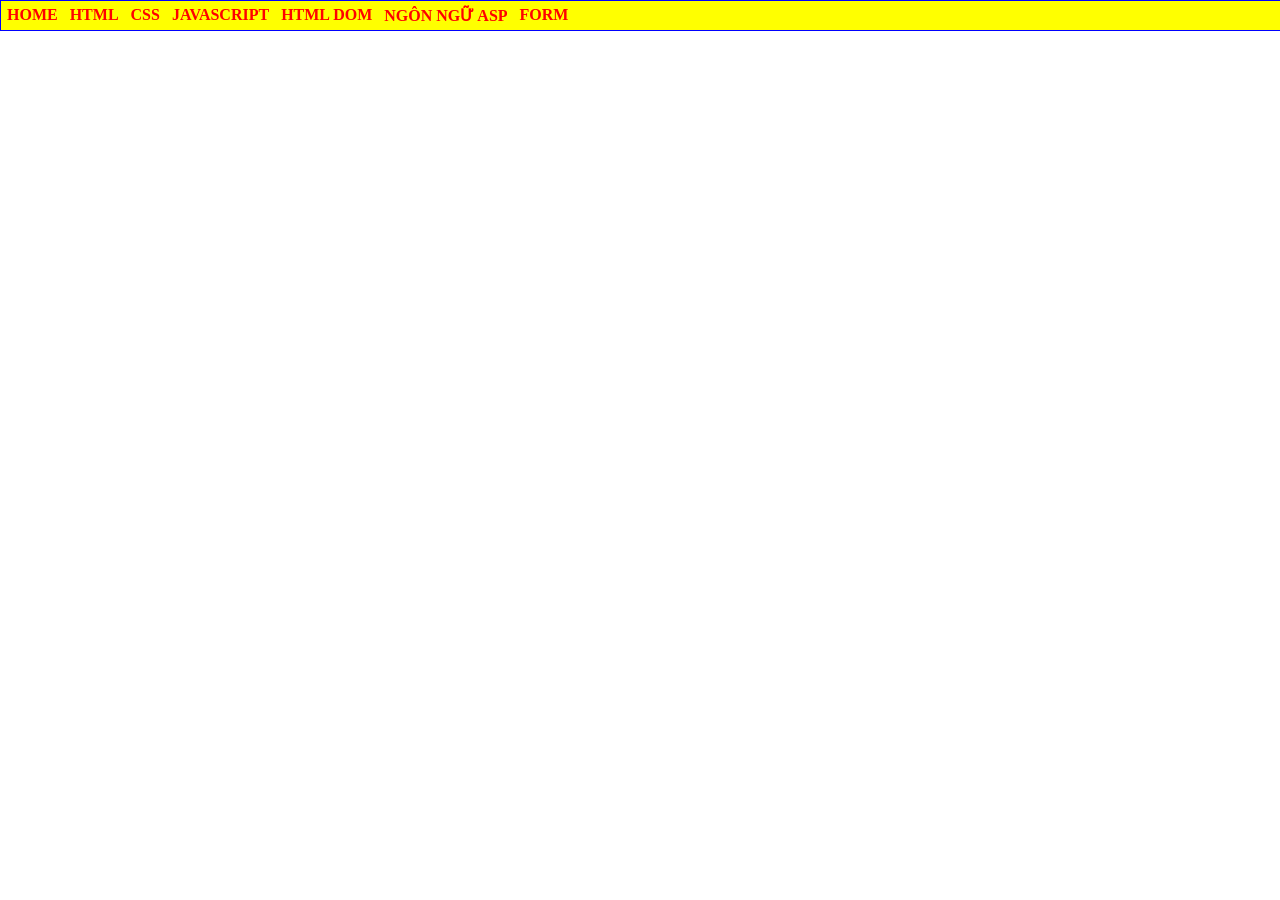
<file: index.html>
<html>
    <head>
        <title>Lê Nguyễn Bảo Quyên-K244161804</title>
        <style>
            @import url(css/main.css);
        </style>
    </head>
    <body>
        <div id="container">  
            <ul>
            <li> <a href="CV/mycv.html">HOME</a></li>
            <li> <a href="#">HTML</a></li>
            <li> <a href="#">CSS</a>
                <ul>
                <li> <a href="ex42/ex42.html">Bài tập 42</a></li>
                <li> <a href="#">GIAO DIỆN VỚI CSS</a></li>
                <li> <a href="#">CSS NÂNG CAO</a></li>
            </ul>
            </li>
            <li> <a href="#">JAVASCRIPT</a>
            <ul>
                <li> <a href="#">LESSON 01</a></li>
                <li> <a href="#">LESSON 02</a></li>
                <li> <a href="#">LESSON 03</a></li>
            </ul>
            </li>
            <li> <a href="#">HTML DOM</a></li>
            <li> <a href="#">NGÔN NGỮ ASP</a></li>
            <li><a href="#">FORM</a>
                <UL>
                    <li> <a href="LearnForm/ClientGet.html">ClientGet</a></li>
                    <li> <a href="LearnForm/SeverGet.html">SeverGet</a></li>
                    <li> <a href="ex48/ex48.html">Bài 48</a></li>
                    <li> <a href="ex49/ex49.html">Bài 49</a></li>

                </UL>
            </li>
            </ul>
        </div>

    </body>
</html>
</file>
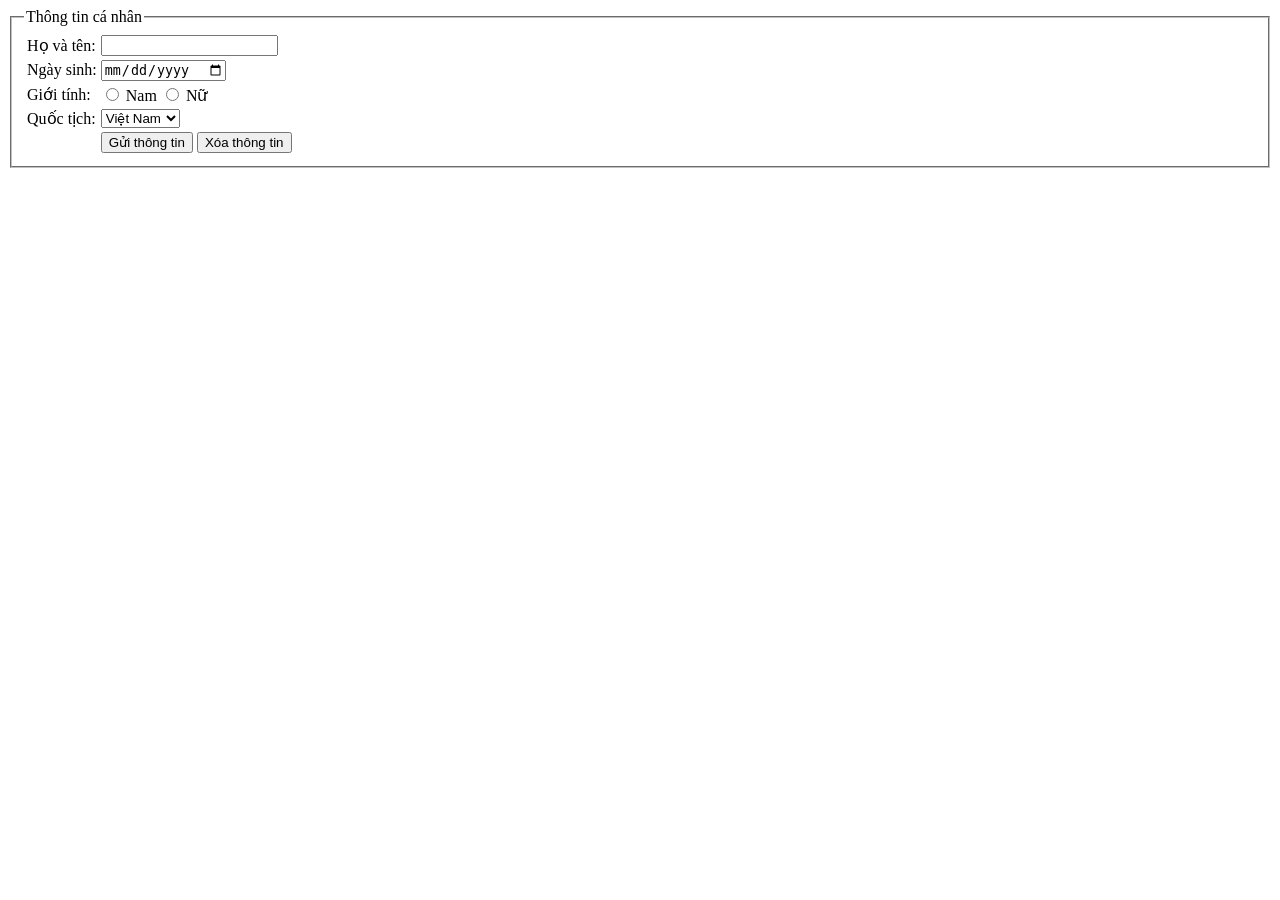
<file: contact.html>
<html>
    <head>
        <title>Tiêu đề trang</title>
        <body>
            <form name="my_form">
                <fieldset>
                    <legend>Thông tin cá nhân</legend>
                    <table>
                        <tr>
                            <td>Họ và tên:</td>
                            <td>
                                <input type="text" name="fullnam" id="fullname">
                            </td>
                        </tr>
                        <tr>
                            <td>Ngày sinh:</td>
                            <td>
                                <input type="date" name="birthdate" id="birthdate">
                            </td>
                        </tr>
                        <tr>
                            <td>Giới tính:</td>
                            <td>
                                <input type="radio" name="gender" value="male" id="male">
                                <label for="male">Nam</label>
                                <input type="radio" name="gender" value="female" id="female">
                                <label for="female">Nữ</label>
                            </td>
                        </tr>
                        <tr>
                            <td>Quốc tịch:</td>
                            <td>
                                <select name="nationality" id="nationality">
                                    <option value="vn">Việt Nam</option>
                                    <option value="us">Mỹ</option>
                                    <option value="jp">Nhật Bản</option>
                                </select>
                            </td>
                        </tr>
                        <tr>
                            <td>&nbsp;</td>
                            <td>
                                <input type="submit" value="Gửi thông tin">
                                <input type="reset" value="Xóa thông tin">
                            </td>
                        </tr>
                    </table>
                </fieldset>
            </form>
        </body>
    </head>
</html>
</file>
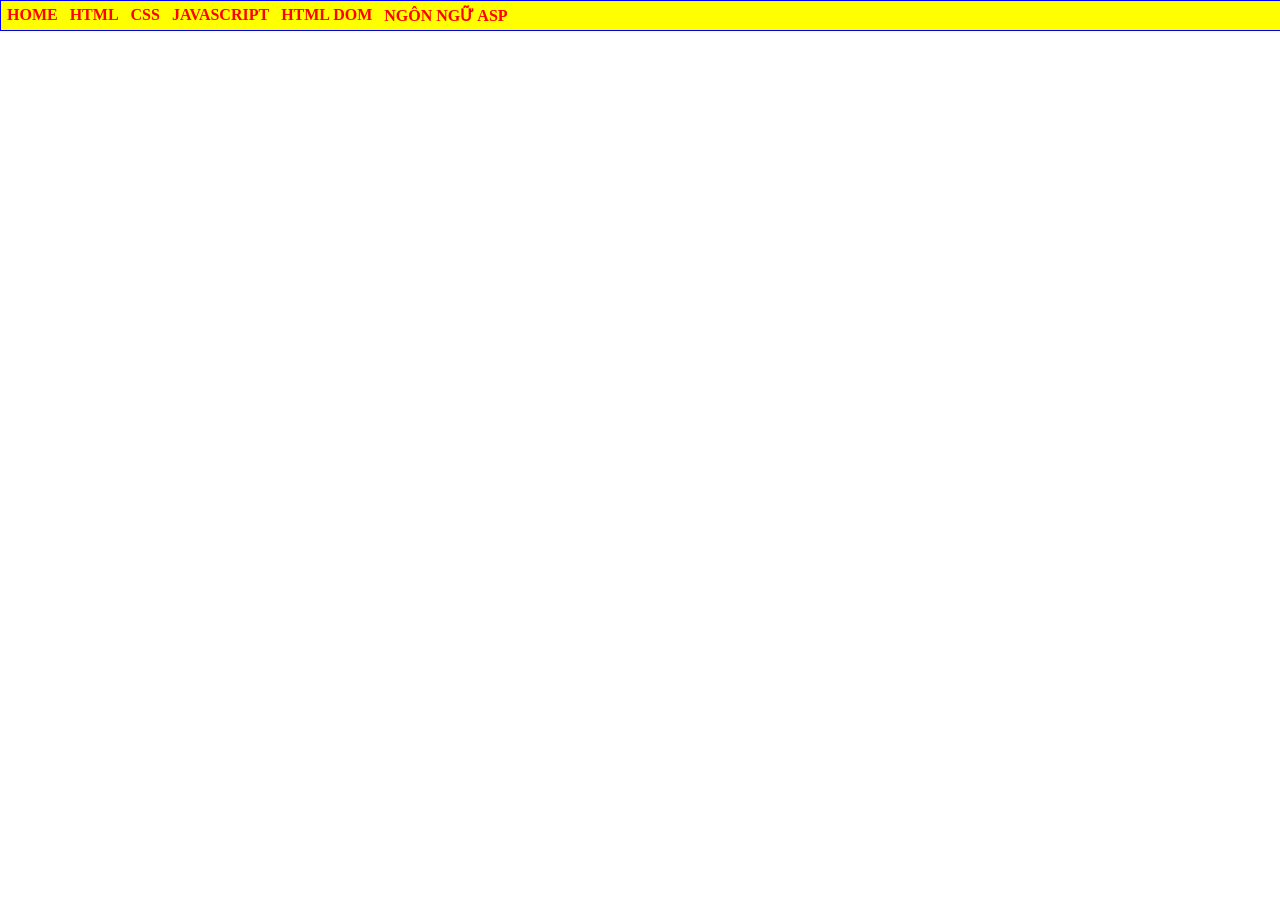
<file: home.html>
<html>
    <head>
        <title>Lê Nguyễn Bảo Quyên-K244161804</title>
        <style>
            @import url(css/main.css);
        </style>
    </head>
    <body>
        <div id="container">  
            <ul>
            <li> <a href="CV/mycv.html">HOME</a></li>
            <li> <a href="#">HTML</a></li>
            <li> <a href="#">CSS</a>
                <ul>
                <li> <a href="#">CSS CĂN BẢN</a></li>
                <li> <a href="#">GIAO DIỆN VỚI CSS</a></li>
                <li> <a href="#">CSS NÂNG CAO</a></li>
            </ul>
            </li>
            <li> <a href="#">JAVASCRIPT</a>
            <ul>
                <li> <a href="#">LESSON 01</a></li>
                <li> <a href="#">LESSON 02</a></li>
                <li> <a href="#">LESSON 03</a></li>
            </ul>
            </li>
            <li> <a href="#">HTML DOM</a></li>
            <li> <a href="#">NGÔN NGỮ ASP</a></li>
            </ul>
        </div>

    </body>
</html>
</file>
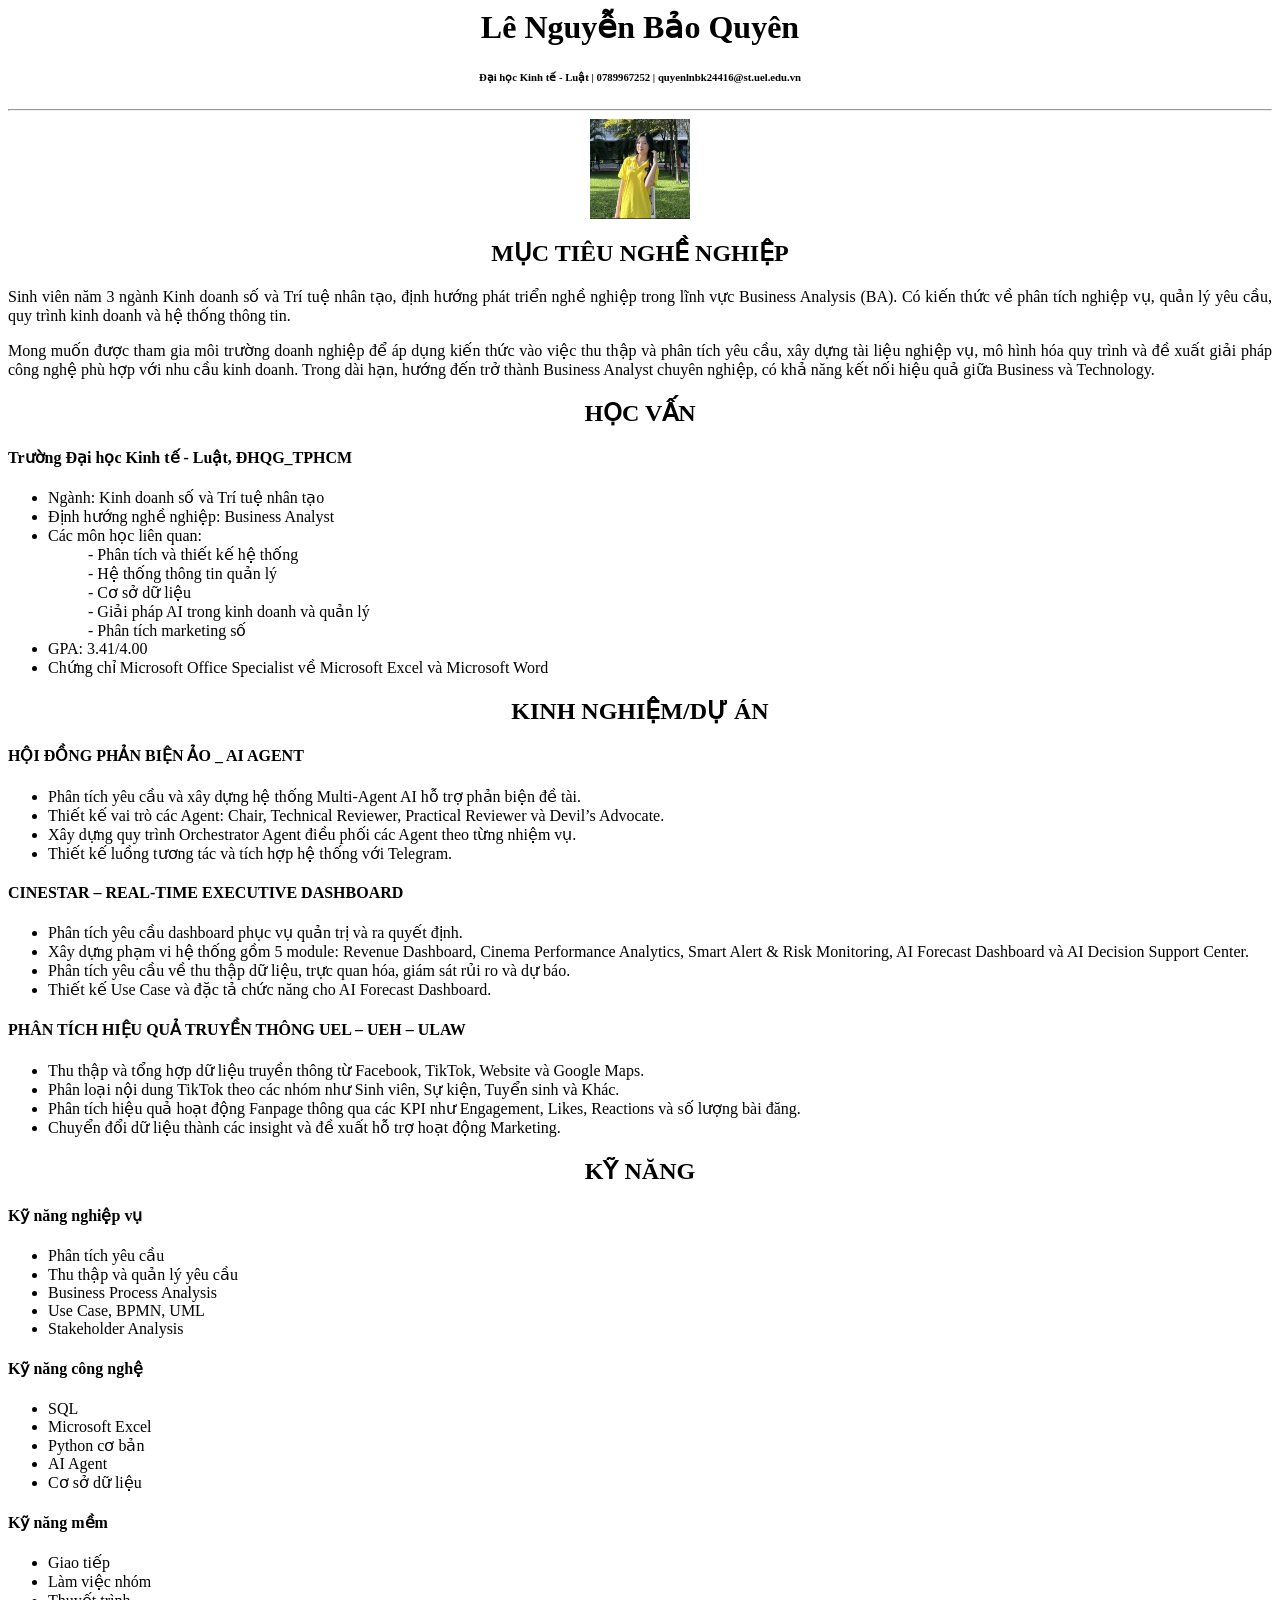
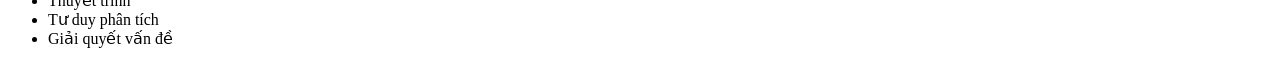
<file: CV/mycv.html>
<html>
    <head>
        <title>Lê Nguyễn Bảo Quyên</title>
    </head>
    <body>
        <h1 style="text-align: center;">Lê Nguyễn Bảo Quyên</h1>
        <h6 style="text-align: center;">Đại học Kinh tế - Luật | 0789967252 | quyenlnbk24416@st.uel.edu.vn</h6>
        <hr/>
        <div style="text-align: center">
            <img 
            src="images/cv.png"
            alt="Không thấy hình"
            height="100"
            width="100"
            />
        </div>
        <h2 style="text-align: center">MỤC TIÊU NGHỀ NGHIỆP</h2>
        <p style="text-align: justify;">
            Sinh viên năm 3 ngành Kinh doanh số và Trí tuệ nhân tạo, định hướng phát triển nghề nghiệp trong lĩnh vực Business Analysis (BA). Có kiến thức về phân tích nghiệp vụ, quản lý yêu cầu, quy trình kinh doanh và hệ thống thông tin.
        </p>
        <p style="text-align: justify">
            Mong muốn được tham gia môi trường doanh nghiệp để áp dụng kiến thức vào việc thu thập và phân tích yêu cầu, xây dựng tài liệu nghiệp vụ, mô hình hóa quy trình và đề xuất giải pháp công nghệ phù hợp với nhu cầu kinh doanh. Trong dài hạn, hướng đến trở thành Business Analyst chuyên nghiệp, có khả năng kết nối hiệu quả giữa Business và Technology.
        </p>
        <h2 style="text-align: center;">HỌC VẤN</h2>
        <h4>Trường Đại học Kinh tế - Luật, ĐHQG_TPHCM</h4>
        <ul>
            <li>Ngành: Kinh doanh số và Trí tuệ nhân tạo</li>
            <li>Định hướng nghề nghiệp: Business Analyst</li>
            <li>
                <dt>Các môn học liên quan:</dt>
                <dd>- Phân tích và thiết kế hệ thống</dd>
                <dd>- Hệ thống thông tin quản lý</dd>
                <dd>- Cơ sở dữ liệu</dd>
                <dd>- Giải pháp AI trong kinh doanh và quản lý</dd>
                <dd>- Phân tích marketing số</dd>
            </li>
            <li>GPA: 3.41/4.00</li>
            <li>Chứng chỉ Microsoft Office Specialist về Microsoft Excel và Microsoft Word</li>
        </ul>
        <h2 style="text-align: center;">KINH NGHIỆM/DỰ ÁN</h2>
        <h4>HỘI ĐỒNG PHẢN BIỆN ẢO _ AI AGENT</h4>
        <ul>
            <li>Phân tích yêu cầu và xây dựng hệ thống Multi-Agent AI hỗ trợ phản biện đề tài.</li>
            <li>Thiết kế vai trò các Agent: Chair, Technical Reviewer, Practical Reviewer và Devil’s Advocate.</li>
            <li>Xây dựng quy trình Orchestrator Agent điều phối các Agent theo từng nhiệm vụ.</li>
            <li>Thiết kế luồng tương tác và tích hợp hệ thống với Telegram.</li>
        </ul>
        <h4>CINESTAR – REAL-TIME EXECUTIVE DASHBOARD</h4>
        <ul>
            <li>Phân tích yêu cầu dashboard phục vụ quản trị và ra quyết định.</li>
            <li>Xây dựng phạm vi hệ thống gồm 5 module: Revenue Dashboard, Cinema Performance Analytics, Smart Alert & Risk Monitoring, AI Forecast Dashboard và AI Decision Support Center.</li>
            <li>Phân tích yêu cầu về thu thập dữ liệu, trực quan hóa, giám sát rủi ro và dự báo.</li>
            <li>Thiết kế Use Case và đặc tả chức năng cho AI Forecast Dashboard.</li>
        </ul>
        <h4>PHÂN TÍCH HIỆU QUẢ TRUYỀN THÔNG UEL – UEH – ULAW</h4>
        <ul>
            <li>Thu thập và tổng hợp dữ liệu truyền thông từ Facebook, TikTok, Website và Google Maps.</li>
            <li>Phân loại nội dung TikTok theo các nhóm như Sinh viên, Sự kiện, Tuyển sinh và Khác.</li>
            <li>Phân tích hiệu quả hoạt động Fanpage thông qua các KPI như Engagement, Likes, Reactions và số lượng bài đăng.</li>
            <li>Chuyển đổi dữ liệu thành các insight và đề xuất hỗ trợ hoạt động Marketing.</li>
        </ul>
        <h2 style="text-align: center;">KỸ NĂNG</h2>
        <h4>Kỹ năng nghiệp vụ</h4>
        <ul>
            <li>Phân tích yêu cầu</li>
            <li>Thu thập và quản lý yêu cầu</li>
            <li>Business Process Analysis</li>
            <li>Use Case, BPMN, UML</li>
            <li>Stakeholder Analysis</li>
        </ul>
        <h4>Kỹ năng công nghệ</h4>
        <ul>
            <li>SQL</li>
            <li>Microsoft Excel</li>
            <li>Python cơ bản</li>
            <li>AI Agent</li>
            <li>Cơ sở dữ liệu</li>
        </ul>
        <h4>Kỹ năng mềm</h4>
        <ul>
            <li>Giao tiếp</li>
            <li>Làm việc nhóm</li>
            <li>Thuyết trình</li>
            <li>Tư duy phân tích</li>
            <li>Giải quyết vấn đề</li>
        </ul>
    </body>
</html>
</file>
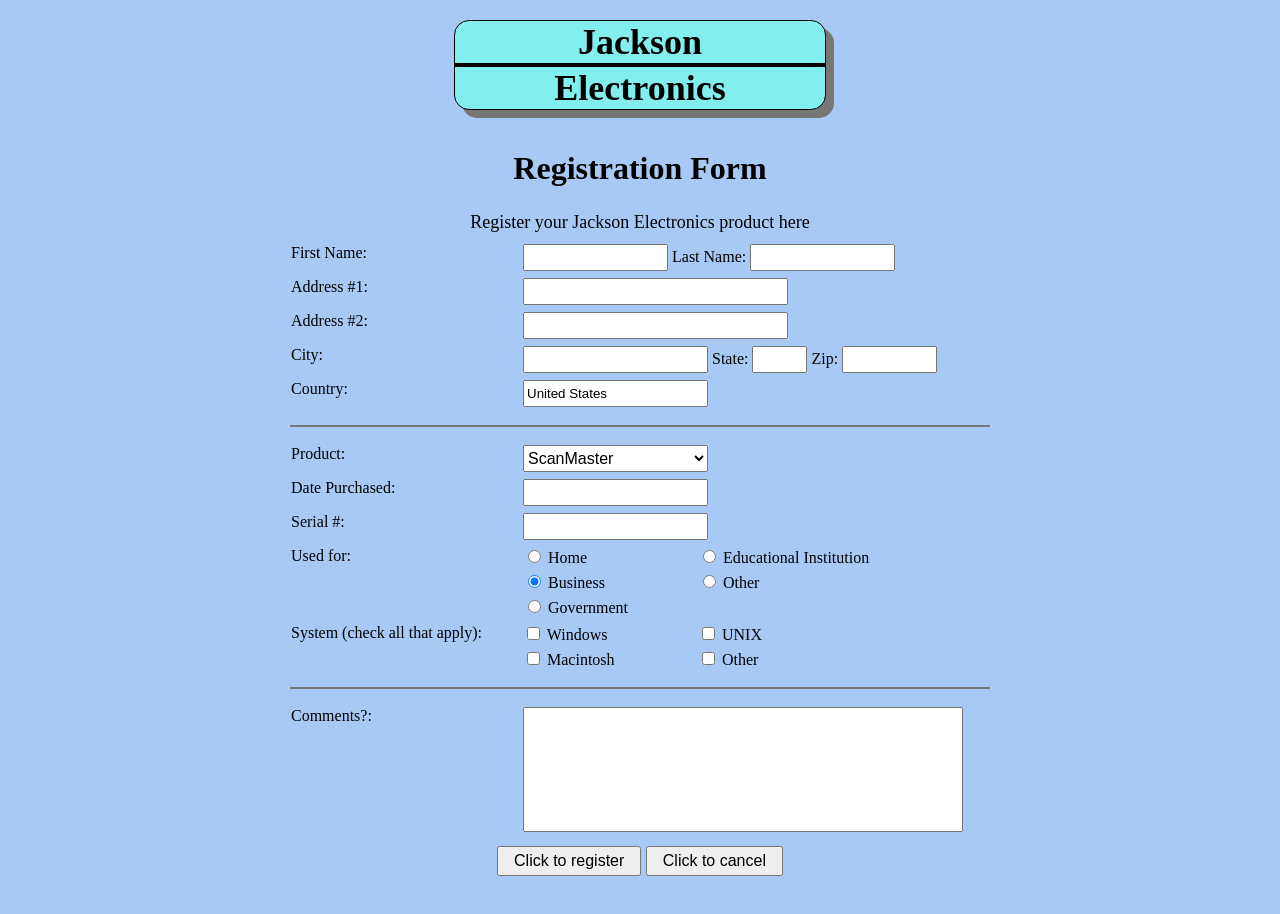
<file: ex48/ex48.html>
<html>
<head>
    <title>Jackson Electronics Registration</title>
    <link rel="stylesheet" href="style.css">
</head>
    <body>
    <div class="container">

        <!-- Logo -->
        <div class="logo">
            <div class="logo-top">Jackson</div>
            <div class="logo-bottom">Electronics</div>
        </div>

        <h1>Registration Form</h1>

        <p class="subtitle">
            Register your Jackson Electronics product here
        </p>

        <form action="#" method="get">

            <!-- THÔNG TIN CÁ NHÂN -->
            <table>
                <tr>
                    <td class="label">First Name:</td>
                    <td>
                        <input type="text" name="firstname" class="short-input">

                        <span>Last Name:</span>
                        <input type="text" name="lastname" class="short-input">
                    </td>
                </tr>

                <tr>
                    <td>Address #1:</td>
                    <td>
                        <input type="text" name="address1" class="normal-input">
                    </td>
                </tr>

                <tr>
                    <td>Address #2:</td>
                    <td>
                        <input type="text" name="address2" class="normal-input">
                    </td>
                </tr>

                <tr>
                    <td>City:</td>
                    <td>
                        <input type="text" name="city" class="city-input">

                        <span>State:</span>
                        <input type="text" name="state" class="state-input">

                        <span>Zip:</span>
                        <input type="text" name="zip" class="zip-input">
                    </td>
                </tr>

                <tr>
                    <td>Country:</td>
                    <td>
                        <input
                            type="text"
                            name="country"
                            value="United States"
                            class="country-input"
                        >
                    </td>
                </tr>
            </table>

            <hr>

            <!-- THÔNG TIN SẢN PHẨM -->
            <table>
                <tr>
                    <td class="label">Product:</td>
                    <td>
                        <select name="product">
                            <option value="ScanMaster">ScanMaster</option>
                            <option value="LaserPrint">LaserPrint 1000</option>
                            <option value="PrintScan">Print/Scan 150</option>
                        </select>
                    </td>
                </tr>

                <tr>
                    <td>Date Purchased:</td>
                    <td>
                        <input
                            type="text"
                            name="datePurchased"
                            class="medium-input"
                        >
                    </td>
                </tr>

                <tr>
                    <td>Serial #:</td>
                    <td>
                        <input
                            type="text"
                            name="serial"
                            class="medium-input"
                        >
                    </td>
                </tr>

                <!-- USED FOR -->
                <tr>
                    <td>Used for:</td>

                    <td>
                        <div class="option-grid">

                            <div>
                                <input
                                    type="radio"
                                    name="usedfor"
                                    value="home"
                                    id="home"
                                >
                                <label for="home">Home</label>
                            </div>

                            <div>
                                <input
                                    type="radio"
                                    name="usedfor"
                                    value="education"
                                    id="education"
                                >
                                <label for="education">
                                    Educational Institution
                                </label>
                            </div>

                            <div>
                                <input
                                    type="radio"
                                    name="usedfor"
                                    value="business"
                                    id="business"
                                    checked
                                >
                                <label for="business">Business</label>
                            </div>

                            <div>
                                <input
                                    type="radio"
                                    name="usedfor"
                                    value="other"
                                    id="other-use"
                                >
                                <label for="other-use">Other</label>
                            </div>

                            <div>
                                <input
                                    type="radio"
                                    name="usedfor"
                                    value="government"
                                    id="government"
                                >
                                <label for="government">Government</label>
                            </div>

                        </div>
                    </td>
                </tr>

                <!-- SYSTEM -->
                <tr>
                    <td>System (check all that apply):</td>

                    <td>
                        <div class="option-grid">

                            <div>
                                <input
                                    type="checkbox"
                                    name="system"
                                    value="windows"
                                    id="windows"
                                >
                                <label for="windows">Windows</label>
                            </div>

                            <div>
                                <input
                                    type="checkbox"
                                    name="system"
                                    value="unix"
                                    id="unix"
                                >
                                <label for="unix">UNIX</label>
                            </div>

                            <div>
                                <input
                                    type="checkbox"
                                    name="system"
                                    value="macintosh"
                                    id="macintosh"
                                >
                                <label for="macintosh">Macintosh</label>
                            </div>

                            <div>
                                <input
                                    type="checkbox"
                                    name="system"
                                    value="other"
                                    id="other-system"
                                >
                                <label for="other-system">Other</label>
                            </div>

                        </div>
                    </td>
                </tr>
            </table>

            <hr>

            <!-- COMMENTS -->
            <table>
                <tr>
                    <td class="label">Comments?:</td>

                    <td>
                        <textarea name="comments"></textarea>
                    </td>
                </tr>
            </table>

            <!-- BUTTON -->
            <div class="buttons">
                <input type="submit" value="Click to register">
                <input type="reset" value="Click to cancel">
            </div>

        </form>

    </div>

    </body>
</html>
</file>
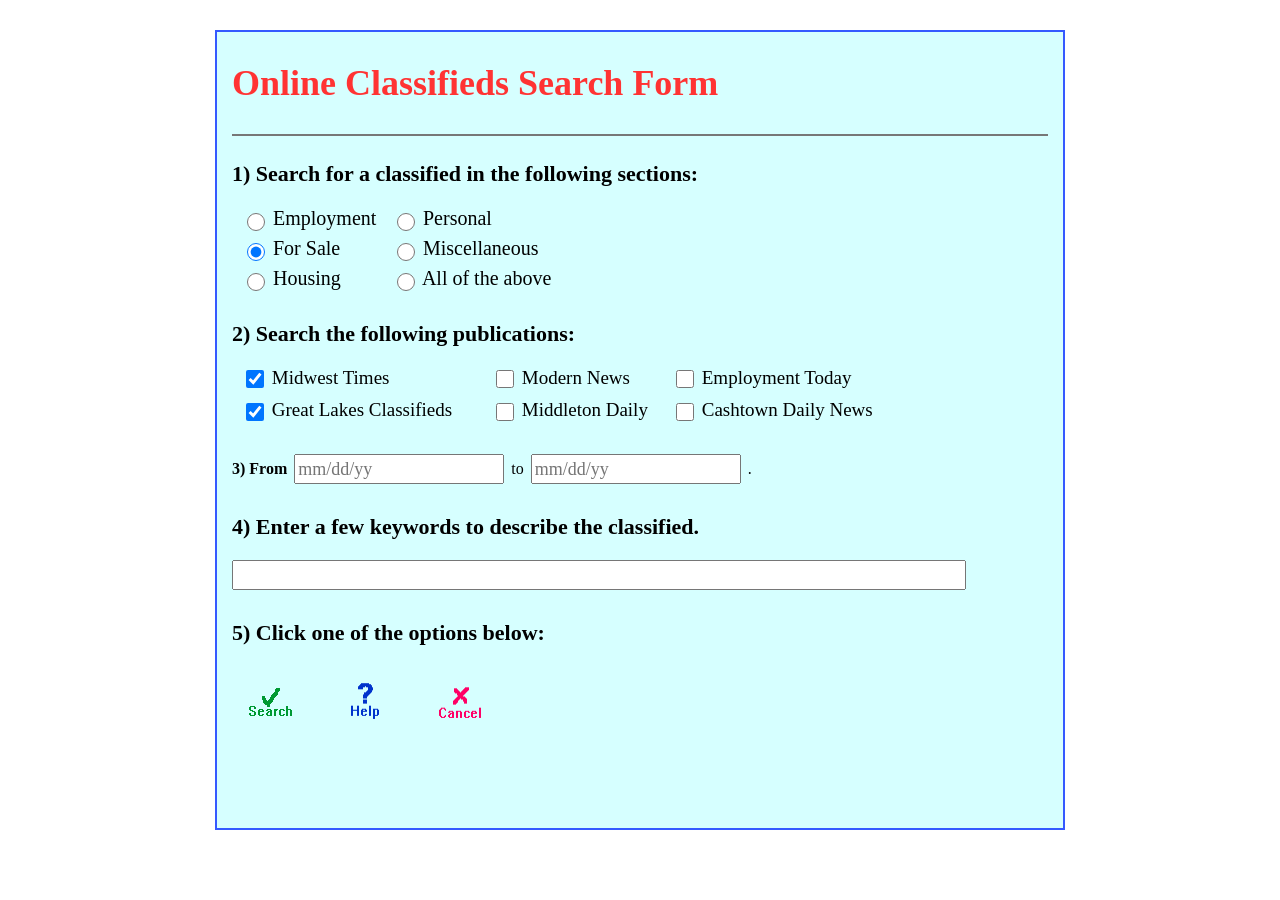
<file: ex49/ex49.html>
<html>
    <head>
        <meta charset="UTF-8">
        <title>Online Classifieds Search Form</title>

        <link rel="stylesheet" href="style.css">
    </head>
    <body>
    <div class="container">
        <!-- TIÊU ĐỀ -->
        <h1>Online Classifieds Search Form</h1>
        <hr>
        <form id="classifiedForm">

            <!-- =====================================
                1. CLASSIFIED SECTION
                ===================================== -->
            <div class="section">
                <h3>
                    1) Search for a classified in the following sections:
                </h3>
                <div class="radio-grid">
                    <label>
                        <input
                            type="radio"
                            name="section"
                            value="Employment"
                        >
                        Employment
                    </label>
                    <label>
                        <input
                            type="radio"
                            name="section"
                            value="Personal"
                        >
                        Personal
                    </label>
                    <label>
                        <input
                            type="radio"
                            name="section"
                            value="For Sale"
                            checked
                        >
                        For Sale
                    </label>
                    <label>
                        <input
                            type="radio"
                            name="section"
                            value="Miscellaneous"
                        >
                        Miscellaneous
                    </label>
                    <label>
                        <input
                            type="radio"
                            name="section"
                            value="Housing"
                        >
                        Housing
                    </label>
                    <label>
                        <input
                            type="radio"
                            name="section"
                            value="All"
                        >
                        All of the above
                    </label>
                </div>
            </div>
            <!-- =====================================
                2. PUBLICATIONS
                ===================================== -->
            <div class="section">
                <h3>
                    2) Search the following publications:
                </h3>
                <div class="publication-grid">
                    <label>
                        <input
                            type="checkbox"
                            name="publication"
                            value="Midwest Times"
                            checked
                        >
                        Midwest Times
                    </label>
                    <label>
                        <input
                            type="checkbox"
                            name="publication"
                            value="Modern News"
                        >
                        Modern News
                    </label>
                    <label>
                        <input
                            type="checkbox"
                            name="publication"
                            value="Employment Today"
                        >
                        Employment Today
                    </label>
                    <label>
                        <input
                            type="checkbox"
                            name="publication"
                            value="Great Lakes Classifieds"
                            checked
                        >
                        Great Lakes Classifieds
                    </label>
                    <label>
                        <input
                            type="checkbox"
                            name="publication"
                            value="Middleton Daily"
                        >
                        Middleton Daily
                    </label>
                    <label>
                        <input
                            type="checkbox"
                            name="publication"
                            value="Cashtown Daily News"
                        >
                        Cashtown Daily News
                    </label>
                </div>
            </div>
            <!-- =====================================
                3. DATE
                ===================================== -->
            <div class="section date-section">
                <strong>3) From</strong>
                <input
                    type="text"
                    name="fromDate"
                    placeholder="mm/dd/yy"
                >
                <span>to</span>
                <input
                    type="text"
                    name="toDate"
                    placeholder="mm/dd/yy"
                >
                <span>.</span>
            </div>
            <!-- ====================================
                4. KEYWORDS
                ===================================== -->
            <div class="section">
                <h3>
                    4) Enter a few keywords to describe the classified.
                </h3>
                <input
                    type="text"
                    name="keywords"
                    id="keywords"
                    class="keyword-input"
                >
            </div>
            <!-- =====================================
                5. ACTIONS
                ===================================== -->
            <div class="section">
                <h3>
                    5) Click one of the options below:
                </h3>
                <div class="actions">
                    <!-- SEARCH -->
                    <img
                        src="Search.gif"
                        alt="Search"
                        title="Search"
                        class="action-img"
                        onclick="searchClassified()"
                    >
                    <!-- HELP -->
                    <img
                        src="Help.gif"
                        alt="Help"
                        title="Help"
                        class="action-img"
                        onclick="openHelp()"
                    >
                    <!-- CANCEL -->
                    <img
                        src="Cancel.gif"
                        alt="Cancel"
                        title="Cancel"
                        class="action-img"
                        onclick="resetForm()"
                    >
                </div>
            </div>
        </form>
    </div>
    <script>
        /*
            SEARCH
            Giả lập chức năng tìm kiếm
        */
        function searchClassified() {
            // Lấy section đang được chọn
            const section = document.querySelector(
                'input[name="section"]:checked'
            );
            // Lấy keywords
            const keywords =
                document.getElementById("keywords").value;
            // Kiểm tra section
            if (!section) {

                alert("Please select a section.");

                return;
            }
            // Lấy publications đã chọn
            const publicationElements =
                document.querySelectorAll(
                    'input[name="publication"]:checked'
                );
            let publications = [];
            publicationElements.forEach(function(item) {
                publications.push(item.value);
            });
            // Lấy ngày
            const fromDate =
                document.querySelector(
                    'input[name="fromDate"]'
                ).value;
            const toDate =
                document.querySelector(
                    'input[name="toDate"]'
                ).value;
            // Hiển thị kết quả giả lập
            alert(
                "SEARCH INFORMATION\n\n" +
                "Section: " +
                section.value +
                "\n\nPublications: " +
                publications.join(", ") +
                "\n\nFrom: " +
                fromDate +
                "\nTo: " +
                toDate +
                "\n\nKeywords: " +
                keywords
            );
        }
        /*
            HELP
        */
        function openHelp() {

            alert(
                "ONLINE CLASSIFIEDS HELP\n\n" +

                "1. Select a classified section.\n" +

                "2. Select one or more publications.\n" +

                "3. Enter the date range.\n" +

                "4. Enter keywords.\n" +

                "5. Click Search to start searching."
            );
        }
        /*
            CANCEL
            Xóa dữ liệu trên Form
        */
        function resetForm() {

            document
                .getElementById("classifiedForm")
                .reset();
        }
    </script>
    </body>
</html>
</file>
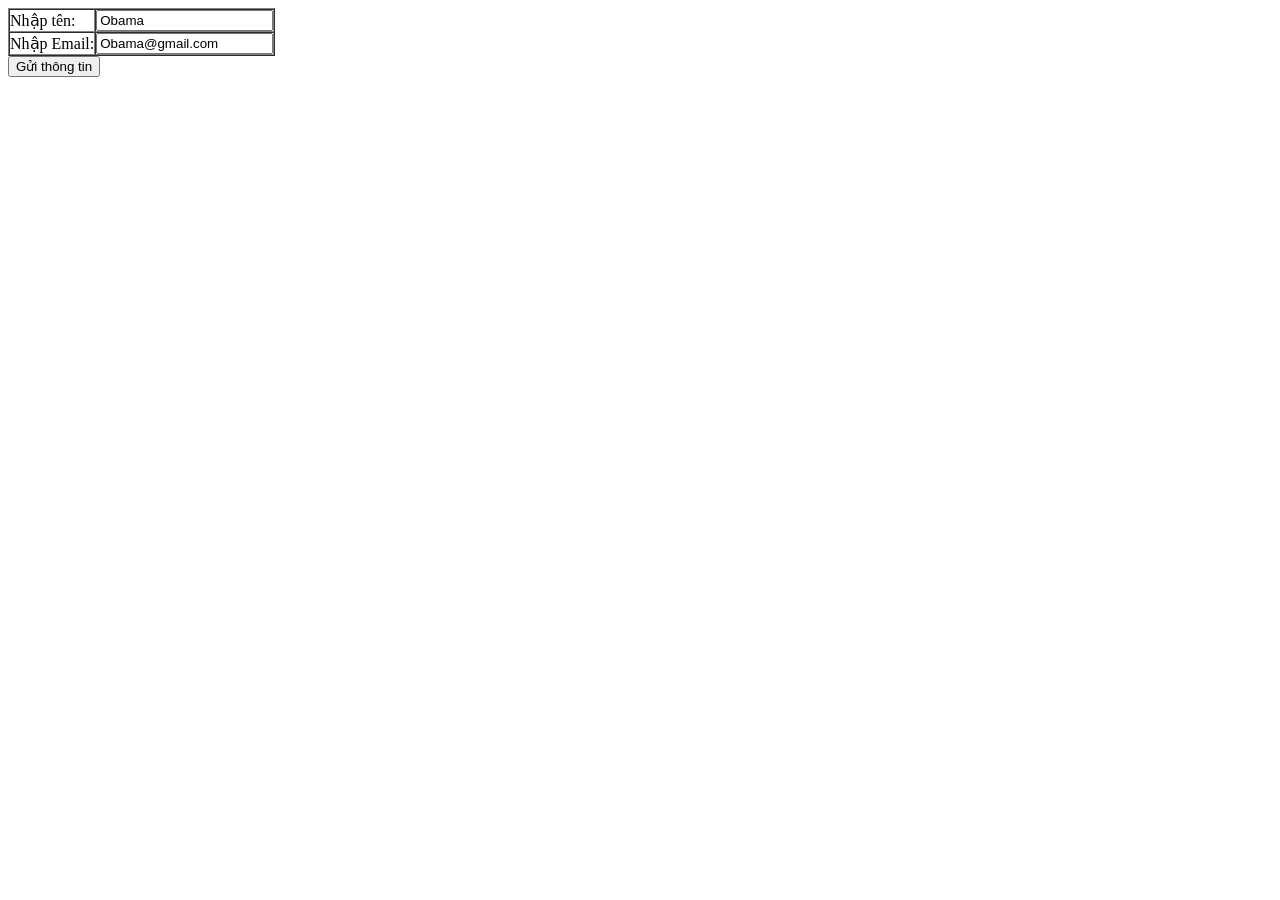
<file: LearnForm/ClientGet.html>
<html>
    <head>
        <title>Tiêu đề trang</title>
    </head>
    <body>
        <form action="SeverGet.html" method="get">
            <table border="1" cellpadding="0" cellspacing="0">
                <tr>
                    <td>Nhập tên:</td>
                    <td>
                        <input type="text" value="Obama" name="txtten" />
                    </td>
                </tr>

                <tr>
                    <td>Nhập Email:</td>
                    <td>
                        <input type="email" value="Obama@gmail.com" name="txtemail" />
                    </td>
                </tr>
            </table>

            <input type="submit" value="Gửi thông tin" />
            </form>
    </body>
</html>
</file>
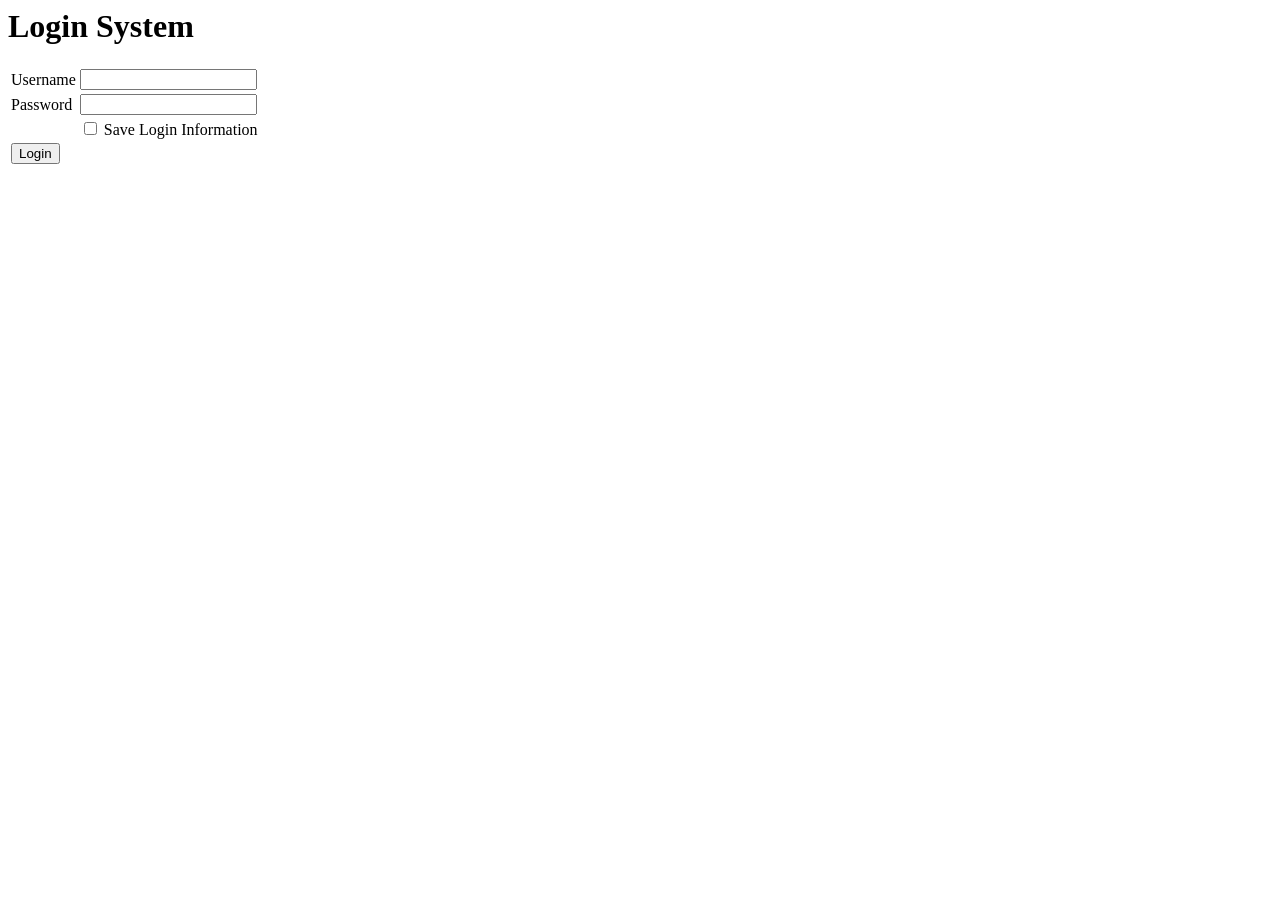
<file: LearnForm/login.html>
<html>
    <head>
        <title>Tiêu đề trang</title>
    </head>
    <body>
        <form
            action="https://tranduythanh.com/process.html"
            method="get"
        >
            <h1>Login System</h1> 
            <table>
                <tr>
                    <td>
                        <label for="username">Username</label>
                    </td>
                    <td><input type='text' name='username' id="username"></td>
                </tr>
                <tr>
                    <td>
                        <label for="password">Password</label>
                    </td>
                    <td><input type='password' name='password' id="password"></td>
                </tr>
                <tr>
                    <td>&nbsp;</td>
                    <td>
                        <input type="checkbox" name="saveinfor" id="saveinfor"/>
                        Save Login Information
                    </td>
                </tr>
                <tr>
                    <td colspan="2"><input type="submit" value="Login"></td>
                </tr>
            </table>
        </form>
    </body>
</html>
</file>
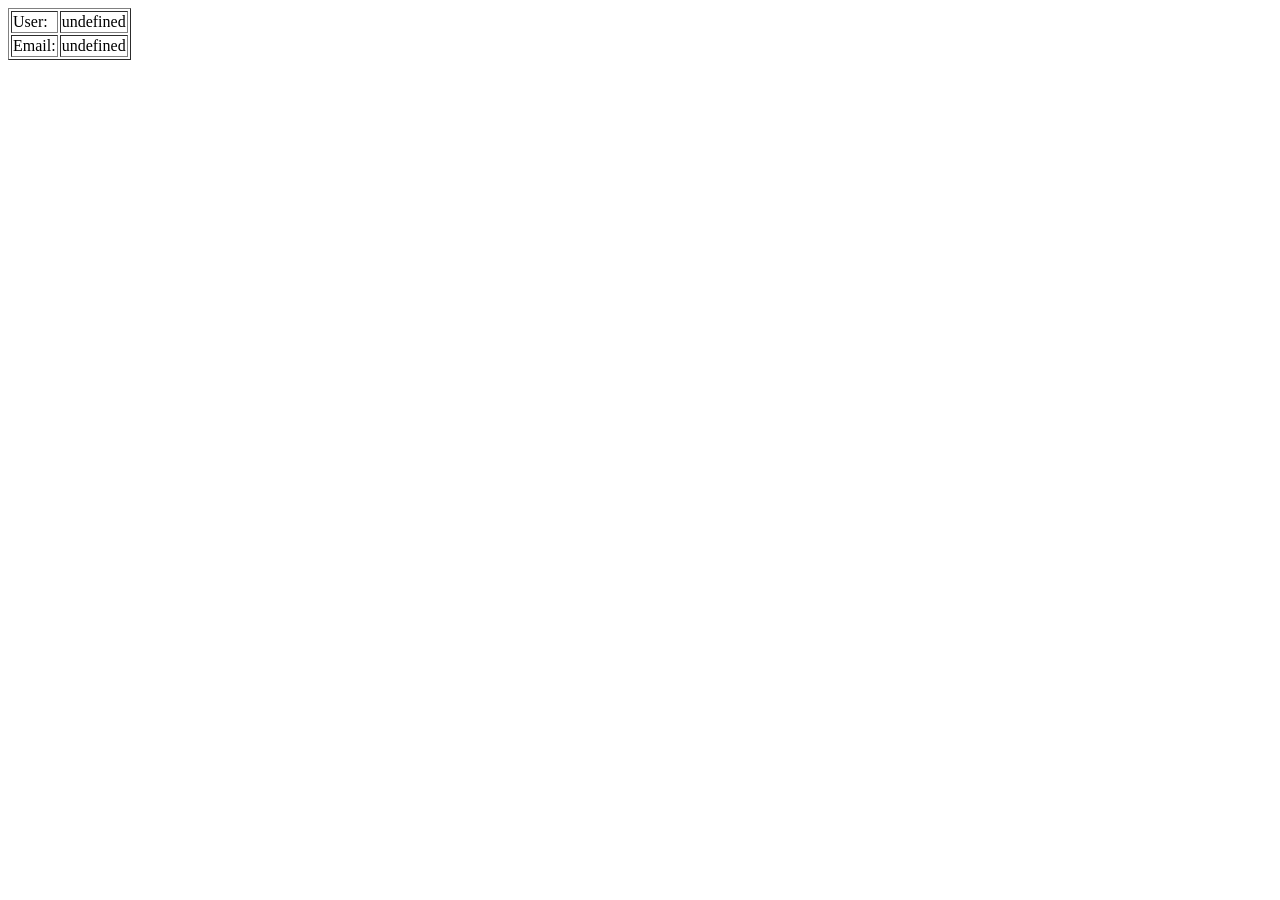
<file: LearnForm/SeverGet.html>
<html>
    <head>
        <meta charset="utf-8" />
        <title></title>
        <script>
            function getUrlVars() {
                var vars = {};

                var parts = window.location.href.replace(
                    /[?&]+([^=&]+)=([^&]*)/gi,
                    function (m, key, value) {
                        vars[key] = value;
                    }
                );

                return vars;
            }

            var ten = unescape(getUrlVars()["txtten"]);
            var email = unescape(getUrlVars()["txtemail"]);
        </script>
    </head>
    <body>
        <form>
            <table border="1">
                <tr>
                    <td>User:</td>
                    <td id="iduser"></td>
                </tr>

                <tr>
                    <td>Email:</td>
                    <td id="idemail"></td>
                </tr>
            </table>
        </form>
        <script>
            document.getElementById("iduser").innerHTML = ten;
            document.getElementById("idemail").innerHTML = email;
        </script>
    </body>
</html>
</file>
<file: ex48/style.css>
body {
    margin: 0;
    padding: 20px;

    background-color: #a9c9f5;

    font-family: "Times New Roman", serif;
    font-size: 18px;
}

.container {
    width: 700px;
    margin: 0 auto;
}

/* =========================
   LOGO
   ========================= */

.logo {
    width: 370px;

    margin: 0 auto;

    text-align: center;

    background-color: #82eeee;

    border: 1px solid black;
    border-radius: 15px;

    box-shadow: 8px 8px 0 #777;

    font-weight: bold;
}

.logo-top {
    font-size: 36px;

    border-bottom: 4px solid black;
}

.logo-bottom {
    font-size: 36px;
}

/* =========================
   TITLE
   ========================= */

h1 {
    text-align: center;

    font-size: 32px;

    margin-top: 40px;
    margin-bottom: 25px;
}

.subtitle {
    text-align: center;

    margin-bottom: 5px;
}

/* =========================
   TABLE
   ========================= */

table {
    width: 100%;

    border-collapse: separate;
    border-spacing: 0 5px;
}

td {
    vertical-align: top;
}

.label {
    width: 230px;
}

/* =========================
   INPUT
   ========================= */

input[type="text"] {
    height: 27px;

    box-sizing: border-box;
}

.short-input {
    width: 145px;
}

.normal-input {
    width: 265px;
}

.city-input {
    width: 185px;
}

.state-input {
    width: 55px;
}

.zip-input {
    width: 95px;
}

.country-input {
    width: 185px;
}

.medium-input {
    width: 185px;
}

/* =========================
   SELECT
   ========================= */

select {
    width: 185px;
    height: 27px;

    font-size: 16px;
}

/* =========================
   RADIO + CHECKBOX
   ========================= */

.option-grid {
    display: grid;

    grid-template-columns: 175px 250px;

    row-gap: 5px;
}

/* =========================
   ĐƯỜNG NGANG
   ========================= */

hr {
    border: 0;

    border-top: 2px solid #777;

    margin: 12px 0;
}

/* =========================
   COMMENTS
   ========================= */

textarea {
    width: 440px;
    height: 125px;

    resize: none;

    box-sizing: border-box;
}

/* =========================
   BUTTON
   ========================= */

.buttons {
    text-align: center;

    margin-top: 8px;
}

input[type="submit"],
input[type="reset"] {
    font-size: 16px;

    padding: 4px 15px;

    cursor: pointer;
}
</file>
<file: ex49/style.css>
body {
    margin: 0;
    padding: 30px;

    font-family: "Times New Roman", serif;

    background-color: white;
}


/* ========================
   FORM CONTAINER
   ======================== */

.container {
    width: 850px;

    margin: 0 auto;

    padding: 15px;

    min-height: 800px;

    background-color: #d6ffff;

    border: 2px solid #3559ff;

    box-sizing: border-box;
}


/* ========================
   TITLE
   ======================== */

h1 {
    margin-top: 15px;
    margin-bottom: 30px;

    color: #ff3333;

    font-size: 36px;
}


/* ========================
   LINE
   ======================== */

hr {
    border: none;

    border-top: 2px solid #777;

    margin-bottom: 25px;
}


/* ========================
   SECTIONS
   ======================== */

.section {
    margin-bottom: 30px;
}

.section h3 {
    margin-bottom: 20px;

    font-size: 22px;
}


/* ========================
   RADIO
   ======================== */

.radio-grid {
    display: grid;

    grid-template-columns: 150px 250px;

    row-gap: 6px;

    margin-left: 10px;

    font-size: 20px;
}


/* ========================
   CHECKBOX
   ======================== */

.publication-grid {
    display: grid;

    grid-template-columns:
        250px
        180px
        230px;

    row-gap: 8px;

    margin-left: 10px;

    font-size: 19px;
}


/* ========================
   INPUT
   ======================== */

input[type="text"] {
    height: 30px;

    font-family: "Times New Roman", serif;
    font-size: 18px;

    box-sizing: border-box;
}


/* ========================
   DATE
   ======================== */

.date-section {
    display: flex;

    align-items: center;

    gap: 7px;
}

.date-section h3 {
    margin: 0;
}

.date-section input {
    width: 210px;
}


/* ========================
   KEYWORDS
   ======================== */

.keyword-input {
    width: 90%;
}


/* ========================
   BUTTON AREA
   ======================== */

.actions {
    display: flex;

    gap: 35px;

    margin-left: 10px;
    margin-top: 30px;
}


/* Xóa giao diện button mặc định */

.action-button {
    border: none;

    background: transparent;

    cursor: pointer;

    display: flex;
    flex-direction: column;

    align-items: center;

    font-family: "Times New Roman", serif;
    font-weight: bold;

    font-size: 20px;
}


/* Icon */

.icon {
    font-family: Arial, sans-serif;

    font-size: 40px;

    font-weight: bold;

    line-height: 35px;
}


/* SEARCH */

.search {
    color: #469b38;
}


/* HELP */

.help {
    color: #3333cc;
}


/* CANCEL */

.cancel {
    color: #ee3366;
}


/* ========================
   RADIO + CHECKBOX SIZE
   ======================== */

input[type="radio"],
input[type="checkbox"] {
    width: 18px;
    height: 18px;

    vertical-align: middle;
}
</file>
